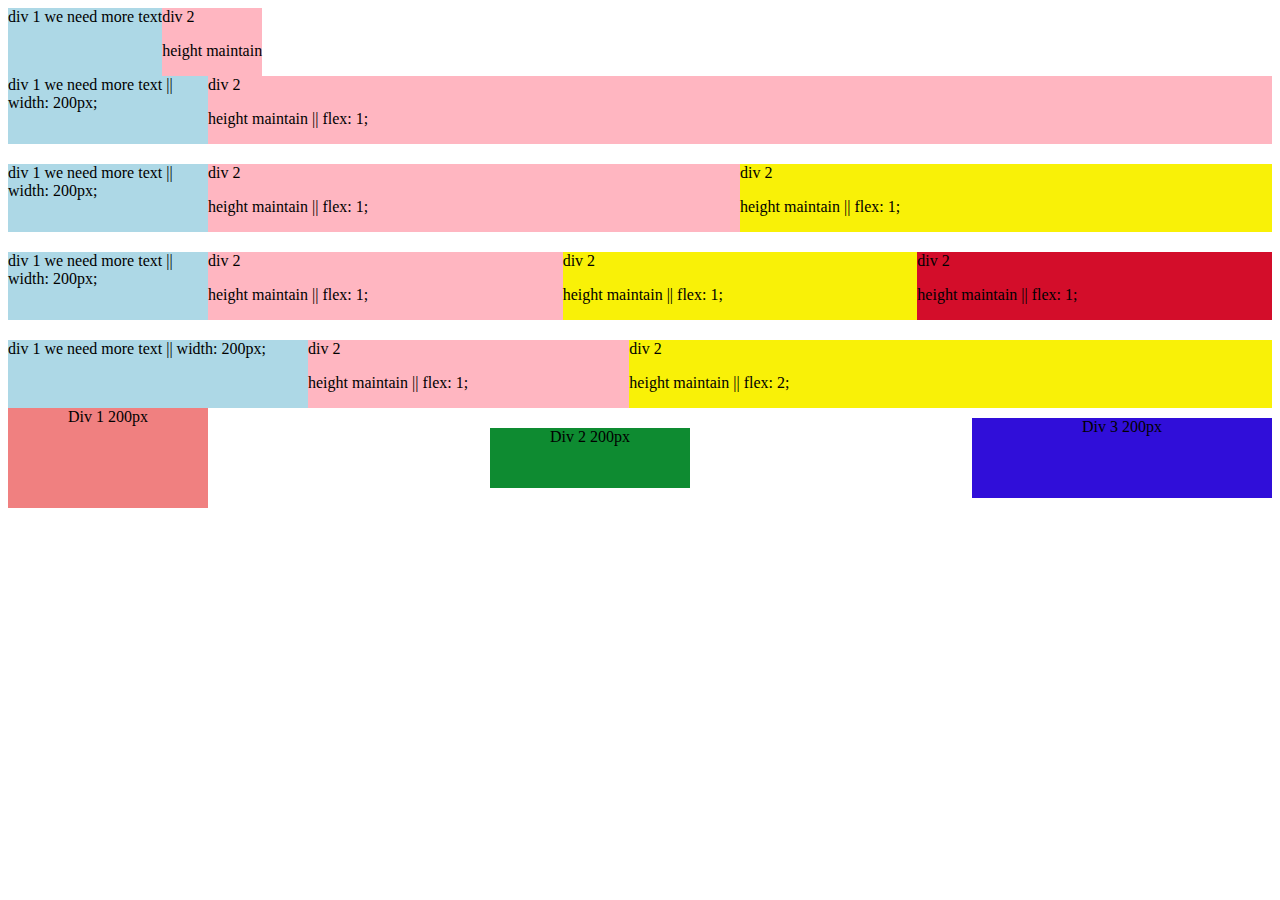
<file: flex.html>
<!DOCTYPE html>
<html lang="en">
<head>
  <meta charset="UTF-8">
  <meta name="viewport" content="width=device-width, initial-scale=1.0">
  <title>FlexBox</title>
</head>
<body>
  <div style="
  display: flex;
  flex-direction: row;
  ">
    <div style="background-color: lightblue;">div 1 we need more text</div>
    <div style="background-color: lightpink;">div 2 <p>height maintain</p></div>
  </div>

  <div style="
    display: flex;
    flex-direction: row;
    ">
    <div style="
    background-color: lightblue;
    width: 200px;
    ">div 1 we need more text || width: 200px;</div>
    <div style="
    background-color: lightpink;
    flex: 1;
    ">div 2 <p>height maintain || flex: 1;</p>
    </div>
  </div>

  <div style="
      margin-top: 20px;
      display: flex;
      flex-direction: row;
      ">
    <div style="
      background-color: lightblue;
      width: 200px;
      ">div 1 we need more text || width: 200px;</div>
    <div style="
      background-color: lightpink;
      flex: 1;
      ">div 2 <p>height maintain || flex: 1;</p>
    </div>
    <div style="
          background-color: rgb(249, 241, 7);
          flex: 1;
          ">div 2 <p>height maintain || flex: 1;</p>
    </div>
  </div>
  <div style="
        margin-top: 20px;
        display: flex;
        flex-direction: row;
        ">
    <div style="
        background-color: lightblue;
        width: 200px;
        ">div 1 we need more text || width: 200px;</div>
    <div style="
        background-color: lightpink;
        flex: 1;
        ">div 2 <p>height maintain || flex: 1;</p>
    </div>
    <div style="
            background-color: rgb(249, 241, 7);
            flex: 1;
            ">div 2 <p>height maintain || flex: 1;</p>
    </div>
    <div style="
                background-color: rgb(211, 13, 42);
                flex: 1;
                ">div 2 <p>height maintain || flex: 1;</p>
    </div>
  </div>

  <div style="
        margin-top: 20px;
        display: flex;
        flex-direction: row;
        ">
    <div style="
        background-color: lightblue;
        width: 300px;
        ">div 1 we need more text || width: 200px;</div>
    <div style="
        background-color: lightpink;
        flex: 1;
        ">div 2 <p>height maintain || flex: 1;</p>
    </div>
    <div style="
            background-color: rgb(249, 241, 7);
            flex: 2;
            ">div 2 <p>height maintain || flex: 2;</p>
    </div>
  </div>
  <div style="
  display: flex;
  flex-direction: row;
  justify-content: space-between;
  align-items: center;
  text-align: center;
  ">
    <div style="
            background-color: lightcoral;
            width: 200px;
            height: 100px;
            
            ">Div 1 200px</div>
    <div style="
            background-color: rgb(14, 139, 49);
            width: 200px;
            height: 60px;
            ">Div 2 200px</div>
    <div style="
            background-color: rgb(48, 14, 217);
            width: 300px;
            height: 80px;
            ">Div 3 200px</div>
    </div>
  </div>
  
</body>
</html>
</file>
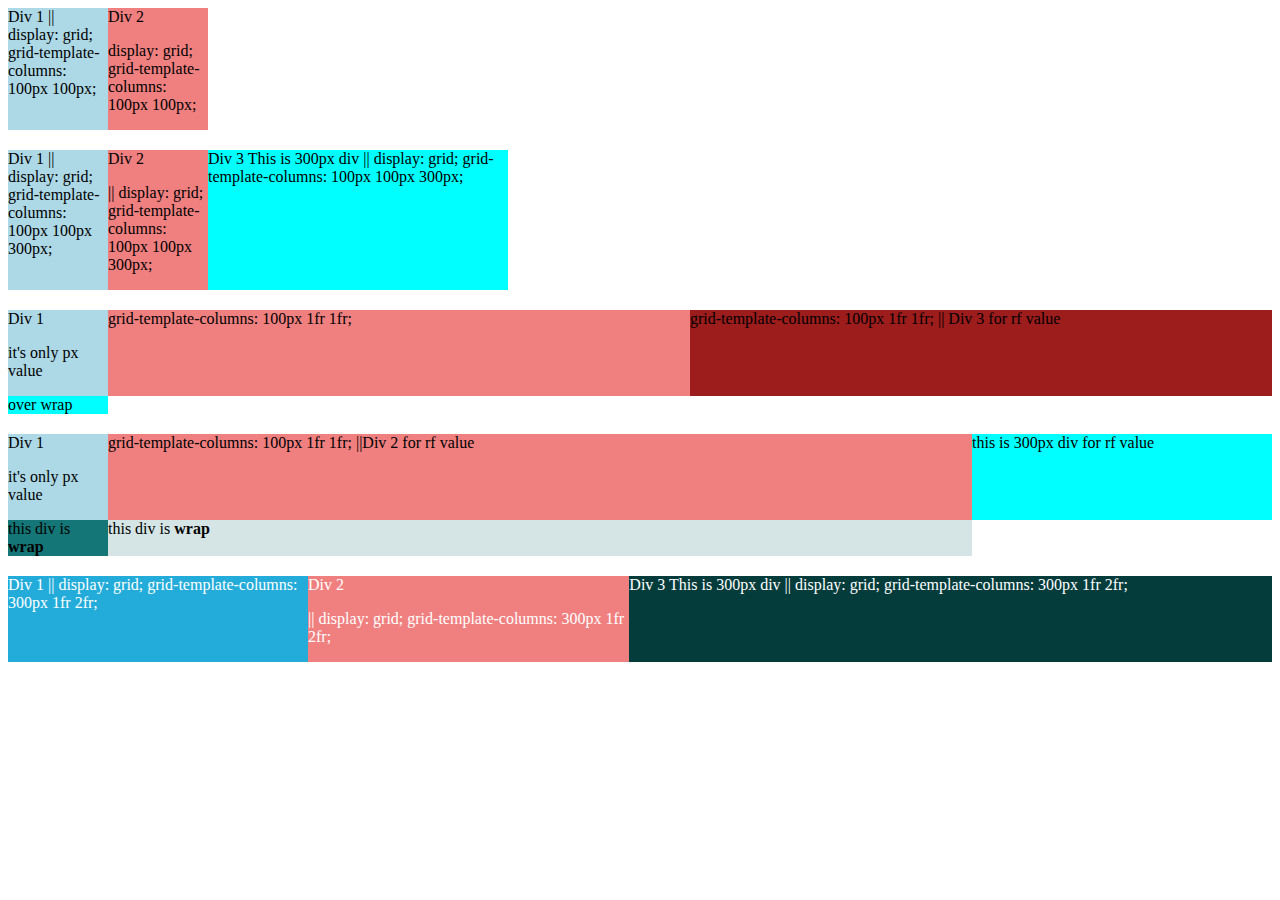
<file: Grid.html>
<!DOCTYPE html>
<html lang="en">
<head>
  <meta charset="UTF-8">
  <meta name="viewport" content="width=device-width, initial-scale=1.0">
  <title>Grid Tutorial</title>
  <style>
    .grid-1{

    }
    .grid-alignment-1{
      display: grid;
      grid-template-columns: 100px 100px;
    }
    .grid-alignment-2{
      margin-top: 20px;
      display: grid;
      grid-template-columns: 100px 100px 300px;
      
      /* text-align: center; only inside content left-right */
      /* justify-content: center;// hole div */
      /* margin: auto; */
      /* grid-gap: 10px 50px; top-button  left-right */
    }
    .grid-alignment-3{
      margin-top: 20px;
      display: grid;
      grid-template-columns: 100px 1fr 1fr;
      /* fr = free space */
    }
    .grid-alignment-4{
      margin-top: 20px;
      display: grid;
      grid-template-columns: 100px auto 300px;
    }
    .grid-alignment-5{
      margin-top: 20px;
      display: grid;
      grid-template-columns: 300px 1fr 2fr;
      color: white;
    }
  </style>
</head>
<body>
  <div class="grid-alignment-1">
    <div style="background-color: lightblue;" class="grid-1">Div 1 || display: grid;
    grid-template-columns: 100px 100px;</div>
    <div style="background-color: lightcoral;" class="grid-1">Div 2 <p>display: grid;
    grid-template-columns: 100px 100px;</p></div>
  </div>
  <div class="grid-alignment-2">
    <div style="background-color: lightblue;" class="grid-1">Div 1 || display: grid;
    grid-template-columns: 100px 100px 300px;</div>
    <div style="background-color: lightcoral;" class="grid-1">Div 2 <p>|| display: grid;
    grid-template-columns: 100px 100px 300px;</p></div>
    <div style="background-color: aqua;" class="grid-1">Div 3 This is 300px div || display: grid;
    grid-template-columns: 100px 100px 300px;</div>
  </div>

  <div class="grid-alignment-3">
    <div style="background-color: lightblue;" class="grid-1">Div 1 <p>it's only px value</p></div>
    <div style="background-color: lightcoral;" class="grid-1">grid-template-columns: 100px 1fr 1fr;</div>
    <div style="background-color: rgb(157, 28, 28);" class="grid-1">grid-template-columns: 100px 1fr 1fr; || Div 3 for rf value</div>
    <div style="background-color: aqua;" class="grid-1">over wrap</div>
  </div>
  <div class="grid-alignment-4">
    <div style="background-color: lightblue;" class="grid-1">Div 1 <p>it's only px value</p>
    </div>
    <div style="background-color: lightcoral;" class="grid-1">grid-template-columns: 100px 1fr 1fr; ||Div 2 for rf value</div>
    <div style="background-color: aqua;" class="grid-1">this is 300px div for rf value</div>
    <div style="background-color: rgb(20, 118, 118);" class="grid-1">this div is <strong>wrap</strong></div>
    <div style="background-color: rgb(213, 229, 229);" class="grid-1">this div is <strong>wrap</strong></div>
  </div>

  <div class="grid-alignment-5">
    <div style="background-color: rgb(35, 172, 218);" class="grid-1">Div 1 || display: grid;
      grid-template-columns: 300px 1fr 2fr;</div>
    <div style="background-color: lightcoral;" class="grid-1">Div 2 <p>|| display: grid;
        grid-template-columns: 300px 1fr 2fr;</p>
    </div>
    <div style="background-color: rgb(4, 60, 60);" class="grid-1">Div 3 This is 300px div || display: grid;
      grid-template-columns: 300px 1fr 2fr;</div>
  </div>
</body>
</html>
</file>
